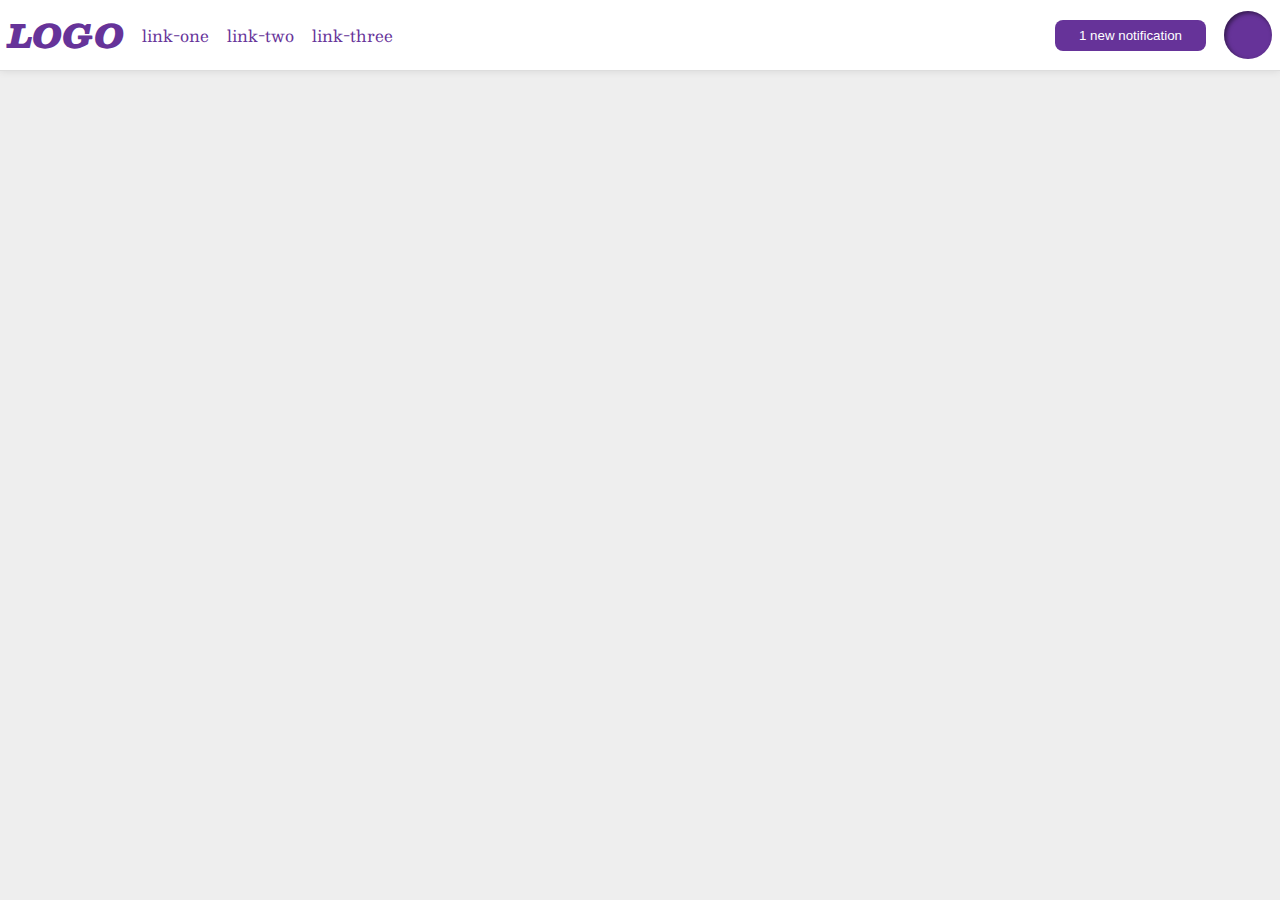
<file: flex/03-flex-header-2/index.html>
<!DOCTYPE html>
<html lang="en">
  <head>
    <meta charset="UTF-8">
    <meta http-equiv="X-UA-Compatible" content="IE=edge">
    <meta name="viewport" content="width=device-width, initial-scale=1.0">
    <title>Flex Header 2</title>
    <link rel="stylesheet" href="style.css">
  </head>
  <body>
    <div class="header">
      <div class="left">
      <div class="logo">
        LOGO
      </div>
      <ul class="links">
        <li><a href="google.com">link-one</a></li>
        <li><a href="google.com">link-two</a></li>
        <li><a href="google.com">link-three</a></li>
      </div>
      </ul>
      <div class="right">
      <button class="notifications">
        1 new notification
      </button>
      <div class="profile-image"></div>
    </div>
  </body>
</html>
</file>
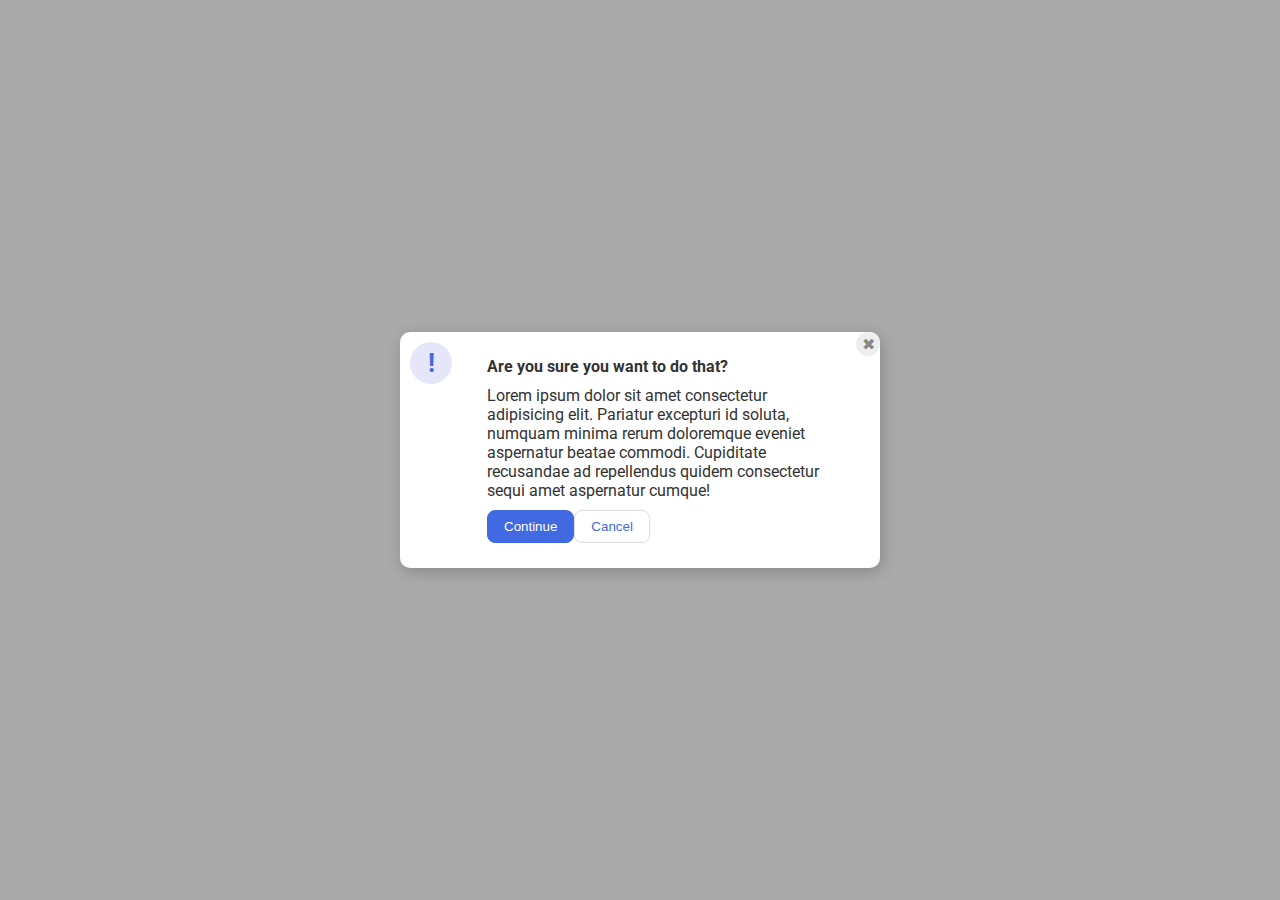
<file: flex/05-flex-modal/index.html>
<!DOCTYPE html>
<html lang="en">
  <head>
    <meta charset="UTF-8">
    <meta http-equiv="X-UA-Compatible" content="IE=edge">
    <meta name="viewport" content="width=device-width, initial-scale=1.0">
    <link rel="stylesheet" href="style.css">
    <title>Modal</title>
  </head>
  <body>
    <div class="modal">
      <div class="icon">!</div>
      <div class="container">
        <div class="header">Are you sure you want to do that?</div>
        <div class="text">Lorem ipsum dolor sit amet consectetur adipisicing elit. Pariatur excepturi id soluta, numquam minima rerum doloremque eveniet aspernatur beatae commodi. Cupiditate recusandae ad repellendus quidem consectetur sequi amet aspernatur cumque!</div>
        <div class="container-two">
        <button class="continue">Continue</button>
        <button class="cancel">Cancel</button>
      </div>
      </div>
      <div class="close-button">✖</div>
    </div>
  </div>
  </body>
</html>
</file>
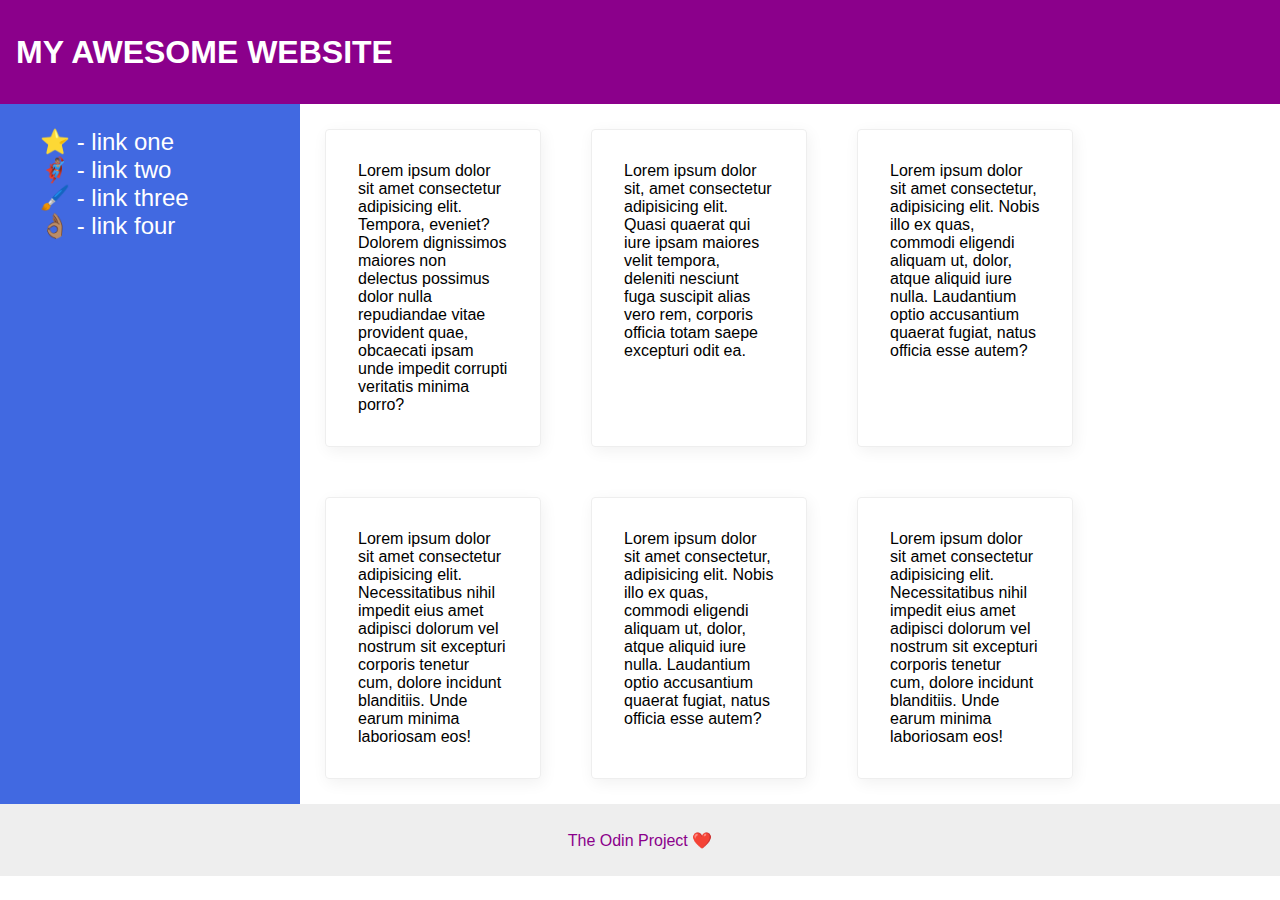
<file: flex/07-flex-layout-2/index.html>
<!DOCTYPE html>
<html lang="en">
  <head>
    <meta charset="UTF-8">
    <meta http-equiv="X-UA-Compatible" content="IE=edge">
    <meta name="viewport" content="width=device-width, initial-scale=1.0">
    <title>The Holy Grail</title>
    <link rel="stylesheet" href="style.css">
  </head>
  <body>
    <div class="header">
      MY AWESOME WEBSITE
    </div>
    <div class="container-big">
      <div class="sidebar">
        <ul>
          <li><a href="#">⭐ - link one</a></li>
          <li><a href="#">🦸🏽‍♂️ - link two</a></li>
          <li><a href="#">🖌️ - link three</a></li>
          <li><a href="#">👌🏽 - link four</a></li>
        </ul>
      </div>
      <div class="container-med">
        <div class="card">Lorem ipsum dolor sit amet consectetur adipisicing elit. Tempora, eveniet? Dolorem dignissimos maiores non delectus possimus dolor nulla repudiandae vitae provident quae, obcaecati ipsam unde impedit corrupti veritatis minima porro?</div>
        <div class="card">Lorem ipsum dolor sit, amet consectetur adipisicing elit. Quasi quaerat qui iure ipsam maiores velit tempora, deleniti nesciunt fuga suscipit alias vero rem, corporis officia totam saepe excepturi odit ea.</div>
        <div class="card">Lorem ipsum dolor sit amet consectetur, adipisicing elit. Nobis illo ex quas, commodi eligendi aliquam ut, dolor, atque aliquid iure nulla. Laudantium optio accusantium quaerat fugiat, natus officia esse autem?</div>
        <div class="card">Lorem ipsum dolor sit amet consectetur adipisicing elit. Necessitatibus nihil impedit eius amet adipisci dolorum vel nostrum sit excepturi corporis tenetur cum, dolore incidunt blanditiis. Unde earum minima laboriosam eos!</div>
        <div class="card">Lorem ipsum dolor sit amet consectetur, adipisicing elit. Nobis illo ex quas, commodi eligendi aliquam ut, dolor, atque aliquid iure nulla. Laudantium optio accusantium quaerat fugiat, natus officia esse autem?</div>
        <div class="card">Lorem ipsum dolor sit amet consectetur adipisicing elit. Necessitatibus nihil impedit eius amet adipisci dolorum vel nostrum sit excepturi corporis tenetur cum, dolore incidunt blanditiis. Unde earum minima laboriosam eos!</div>
      </div>
      </div>
     </div>
    <div class="footer">
      The Odin Project ❤️
    </div>
  </body>
</html>
</file>
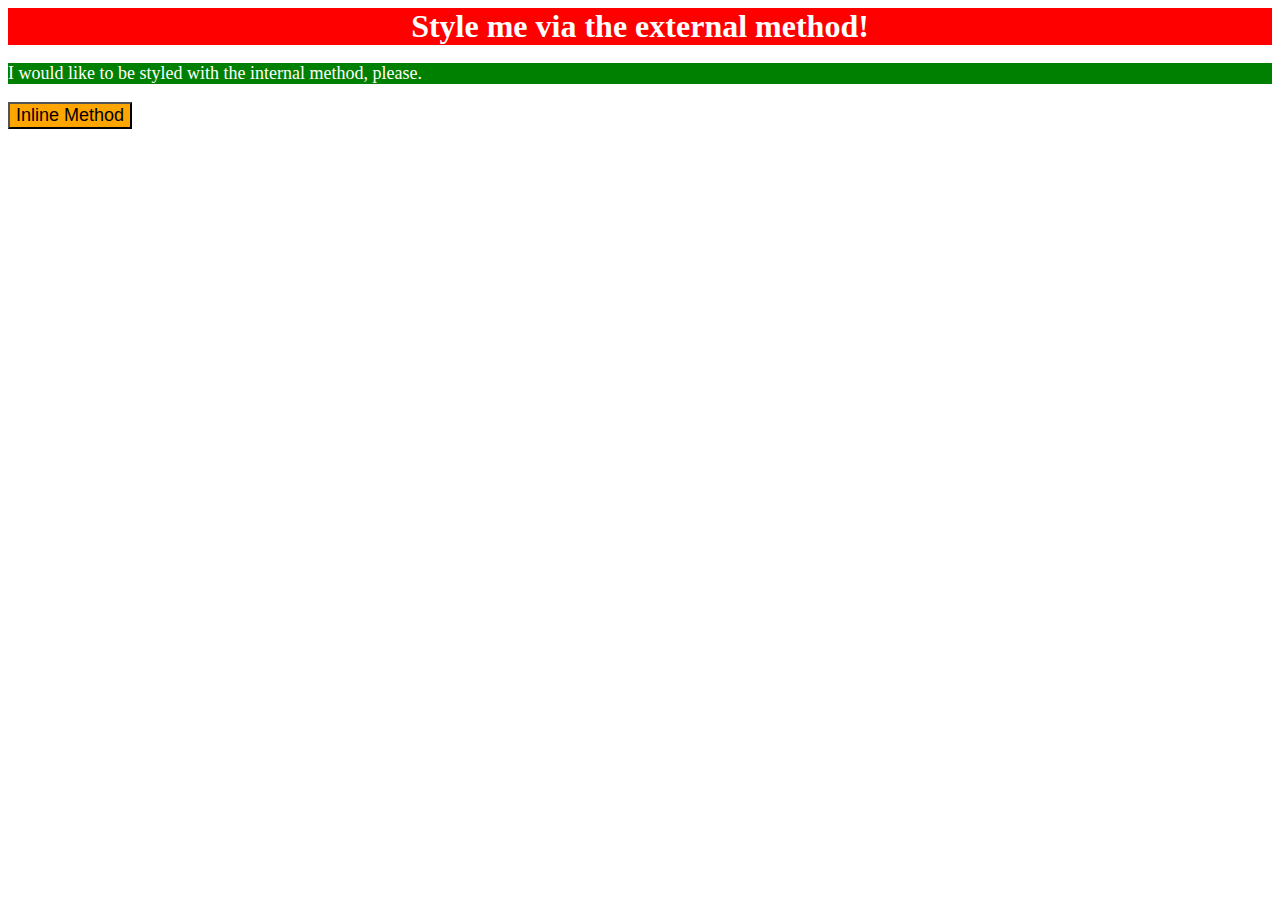
<file: foundations/01-css-methods/index.html>
<!DOCTYPE html>
<html lang="en">
  <head>
    <meta charset="UTF-8">
    <meta http-equiv="X-UA-Compatible" content="IE=edge">
    <meta name="viewport" content="width=device-width, initial-scale=1.0">
    <title>Methods for Adding CSS</title>
    <link rel="stylesheet" href="styles.css">
    <style>
        p { 
          color: white; 
          background-color: green; 
          font-size: 18px ; 
        } 
     </style>
  </head>
  <body>
    <div>Style me via the external method!</div>
    <p>I would like to be styled with the internal method, please.</p>
    <button style="background-color: orange; font-size: 18px;">  Inline Method</button>
  </body>
</html>
</file>
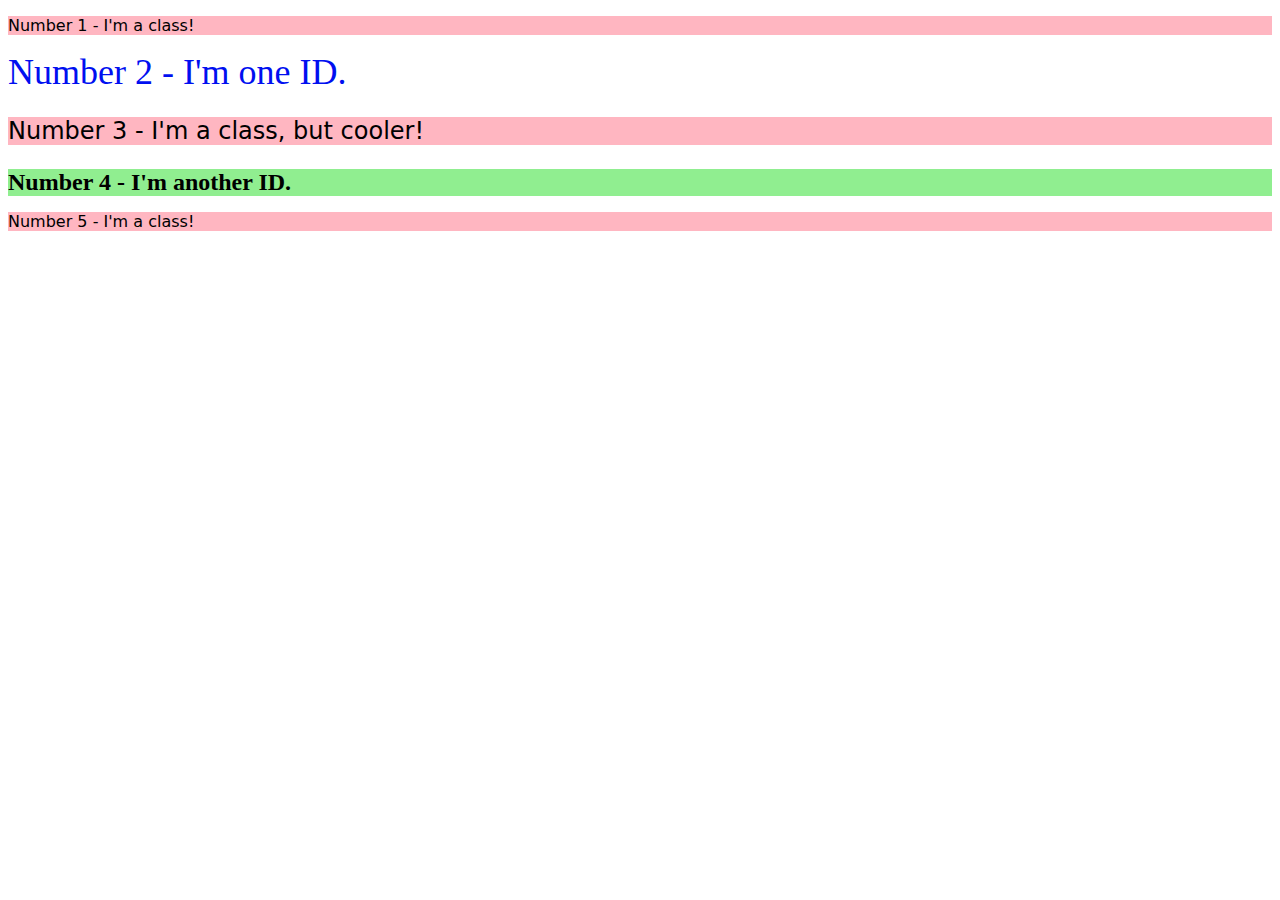
<file: foundations/02-class-id-selectors/index.html>
<!DOCTYPE html>
<html lang="en">
  <head>
    <meta charset="UTF-8">
    <meta http-equiv="X-UA-Compatible" content="IE=edge">
    <meta name="viewport" content="width=device-width, initial-scale=1.0">
    <title>Class and ID Selectors</title>
    <link rel="stylesheet" href="style.css">
  </head>
  <body>
    <p class="odd">Number 1 - I'm a class!</p>
    <div id="two">Number 2 - I'm one ID.</div>
    <p class="odd adjust-font-size">Number 3 - I'm a class, but cooler!</p>
    <div id="four" class="adjust-font-size">Number 4 - I'm another ID.</div>
    <p class="odd">Number 5 - I'm a class!</p>
  </body>
</html>
</file>
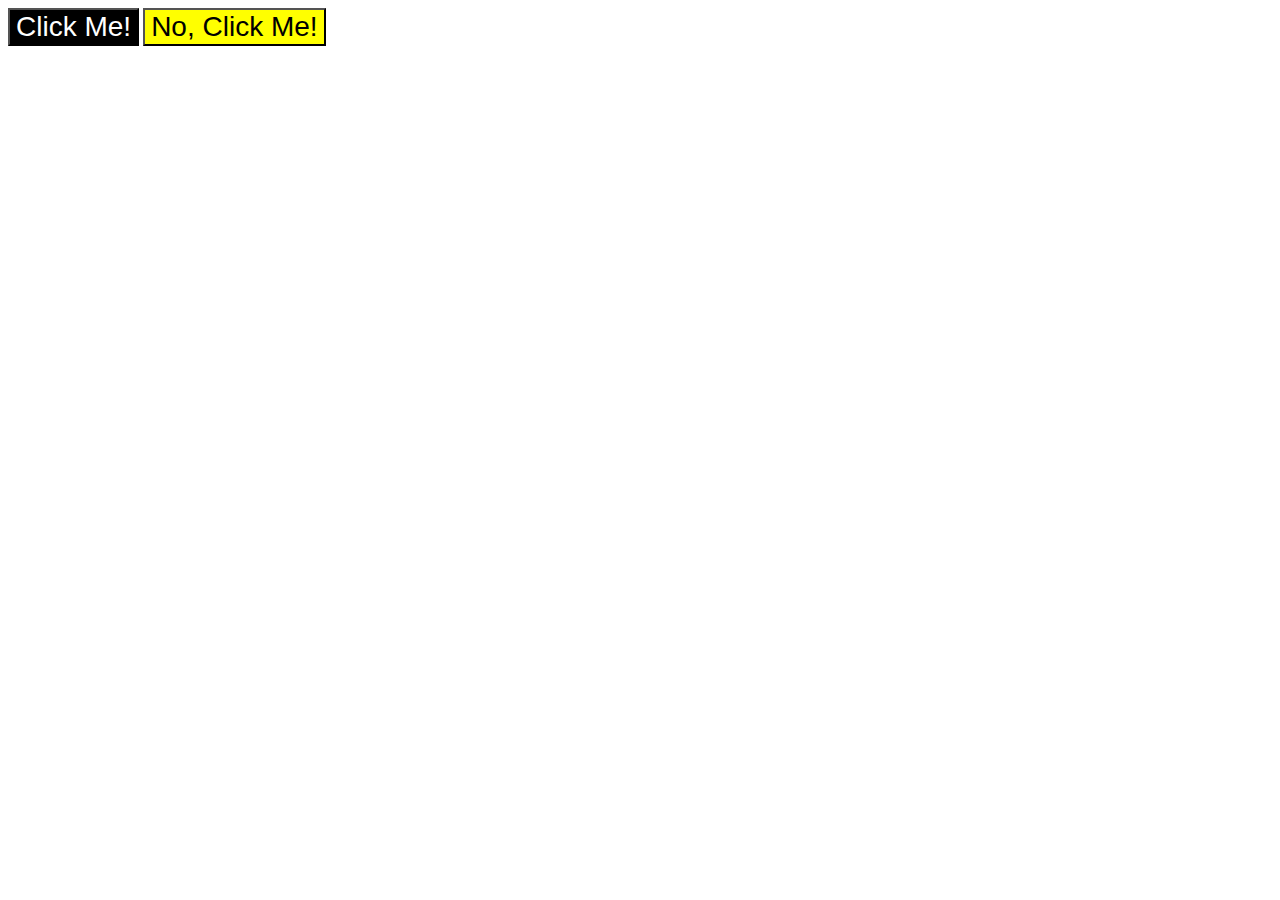
<file: foundations/03-grouping-selectors/index.html>
<!DOCTYPE html>
<html lang="en">
  <head>
    <meta charset="UTF-8">
    <meta http-equiv="X-UA-Compatible" content="IE=edge">
    <meta name="viewport" content="width=device-width, initial-scale=1.0">
    <title>Grouping Selectors</title>
    <link rel="stylesheet" href="style.css">
  </head>
  <body>
    <button class="one">Click Me!</button>
    <button class="two">No, Click Me!</button>
  </body>
</html>
</file>
<file: flex/03-flex-header-2/style.css>
/* this is some magical font-importing.  
you'll learn about it later. */
@import url('https://fonts.googleapis.com/css2?family=Besley:ital,wght@0,400;1,900&display=swap');

body {
  margin: 0;
  background: #eee;
  font-family: Besley, serif;
}

.header {
  background: white;
  border-bottom: 1px solid #ddd;
  box-shadow: 0 0 8px rgba(0,0,0,.1);
  display: flex;
  justify-content: space-between;
  padding: 8px;
}

.profile-image {
  background: rebeccapurple;
  box-shadow: inset 2px 2px 4px rgba(0,0,0,.5);
  border-radius: 50%;
  width: 48px;
  height: 48px;
}

.logo {
  color: rebeccapurple;
  font-size: 32px;
  font-weight: 900;
  font-style: italic;
}

button {
  border: none;
  border-radius: 8px;
  background: rebeccapurple;
  color: white;
  padding: 8px 24px;
}

a {
  /* this removes the line under our links */
  text-decoration: none;
  color: rebeccapurple;
}

ul {
  list-style-type: none;
  display: flex;
  margin: 0;
  padding: 0;
  gap: 18px;
}
.left, .right {
display: flex;
align-items: center;
gap: 18px;
}
</file>
<file: flex/05-flex-modal/style.css>
@import url('https://fonts.googleapis.com/css2?family=Roboto:wght@400;700&display=swap');

html, body {
  height: 100%;
}

body {
  font-family: Roboto, sans-serif;
  margin: 0;
  background: #aaa;
  color: #333;
  /* I'll give you this one for free lol */
  display: flex;
  align-items: center;
  justify-content: center;
}

.modal {
  background: white;
  width: 480px;
  border-radius: 10px;
  box-shadow: 2px 4px 16px rgba(0,0,0,.2);
  display: flex;
  flex: 1 1 1;
  justify-content: center;
}

.icon {
  color: royalblue;
  font-size: 26px;
  font-weight: 700;
  background: lavender;
  width: 42px;
  height: 42px;
  border-radius: 50%;
  display: flex;
  align-items: center;
  justify-content: center;
  margin: 10px;
  flex-shrink: 0;
}

.close-button {
  background: #eee;
  border-radius: 50%;
  color: #888;
  font-weight: 400;
  font-size: 16px;
  height: 24px;
  width: 24px;
  display: flex;
  align-items: center;
  justify-content: center;
  flex-shrink: 0;
}

button {
  padding: 8px 16px;
  border-radius: 8px;
}

button.continue {
  background: royalblue;
  border: 1px solid royalblue;
  color: white;
}

button.cancel {
  background: white;
  border: 1px solid #ddd;
  color: royalblue;
}
 .container{ 
  display: flex;
  flex-direction: column;
  padding: 25px;
  gap: 10px;
 }

 .header{
  font-weight: bold;
 }

.container-two{
  display: flex;
}
</file>
<file: flex/07-flex-layout-2/style.css>
body {
  font-family: -apple-system, BlinkMacSystemFont, 'Segoe UI', Roboto, Oxygen, Ubuntu, Cantarell, 'Open Sans', 'Helvetica Neue', sans-serif;
  margin: 0;
  min-height: 100vh;
  display: flex;
  flex-direction: column;
}

.header {
  height: 72px;
  background: darkmagenta;
  color: white;
  font-size: 32px;
  font-weight: 900;
  display: flex;
  align-items: center;
  padding: 16px;
}

.footer {
  height: 72px;
  background: #eee;
  color: darkmagenta;
  display: flex;
  justify-content: center;
  align-items: center;
}

.sidebar {
  width: 300px;
  background: royalblue;
  color: white;
  font-size: 24px;
  box-sizing: border-box;
  display: flex;
  flex-shrink: 0;
}

.card {
  border: 1px solid #eee;
  box-shadow: 2px 4px 16px rgba(0,0,0,.06);
  border-radius: 4px;
  padding: 32px;
  flex: 0 0 150px;
  margin: 25px;
}

.container-big {
  display: flex;
  justify-content: center;
}

.container-med {
  display: flex;
  flex-wrap: wrap;
  justify-content: flex-start;

}
 ul {
  list-style-type: none;
 }

 a {
  text-decoration: none;
  color: white;
 }
</file>
<file: foundations/01-css-methods/styles.css>
div {
  color: white;
  background-color: red; 
  text-align: center;
  font-size: 32px;
  font-weight: bold;
}
</file>
<file: foundations/02-class-id-selectors/style.css>
.odd {
    background-color: #ffb6c1;
    font-family: verdana, "DejaVu Sans", sans-serif;
}

.adjust-font-size {
    font-size: 24px;
}

#two { 
   color: #000ff0;
   font-size: 36px;
}

#four {
    background-color: #90ee90;
    font-size: 24px;
    font-weight: bold;
}
</file>
<file: foundations/03-grouping-selectors/style.css>
.one,
.two {
  font-size: 28px; 
  font-family: Helvetica, "Times New Roman", sans-serif;
}
.one {
    color:white;
    background-color:#000000;
}
.two {
    background-color: yellow;
}
</file>
